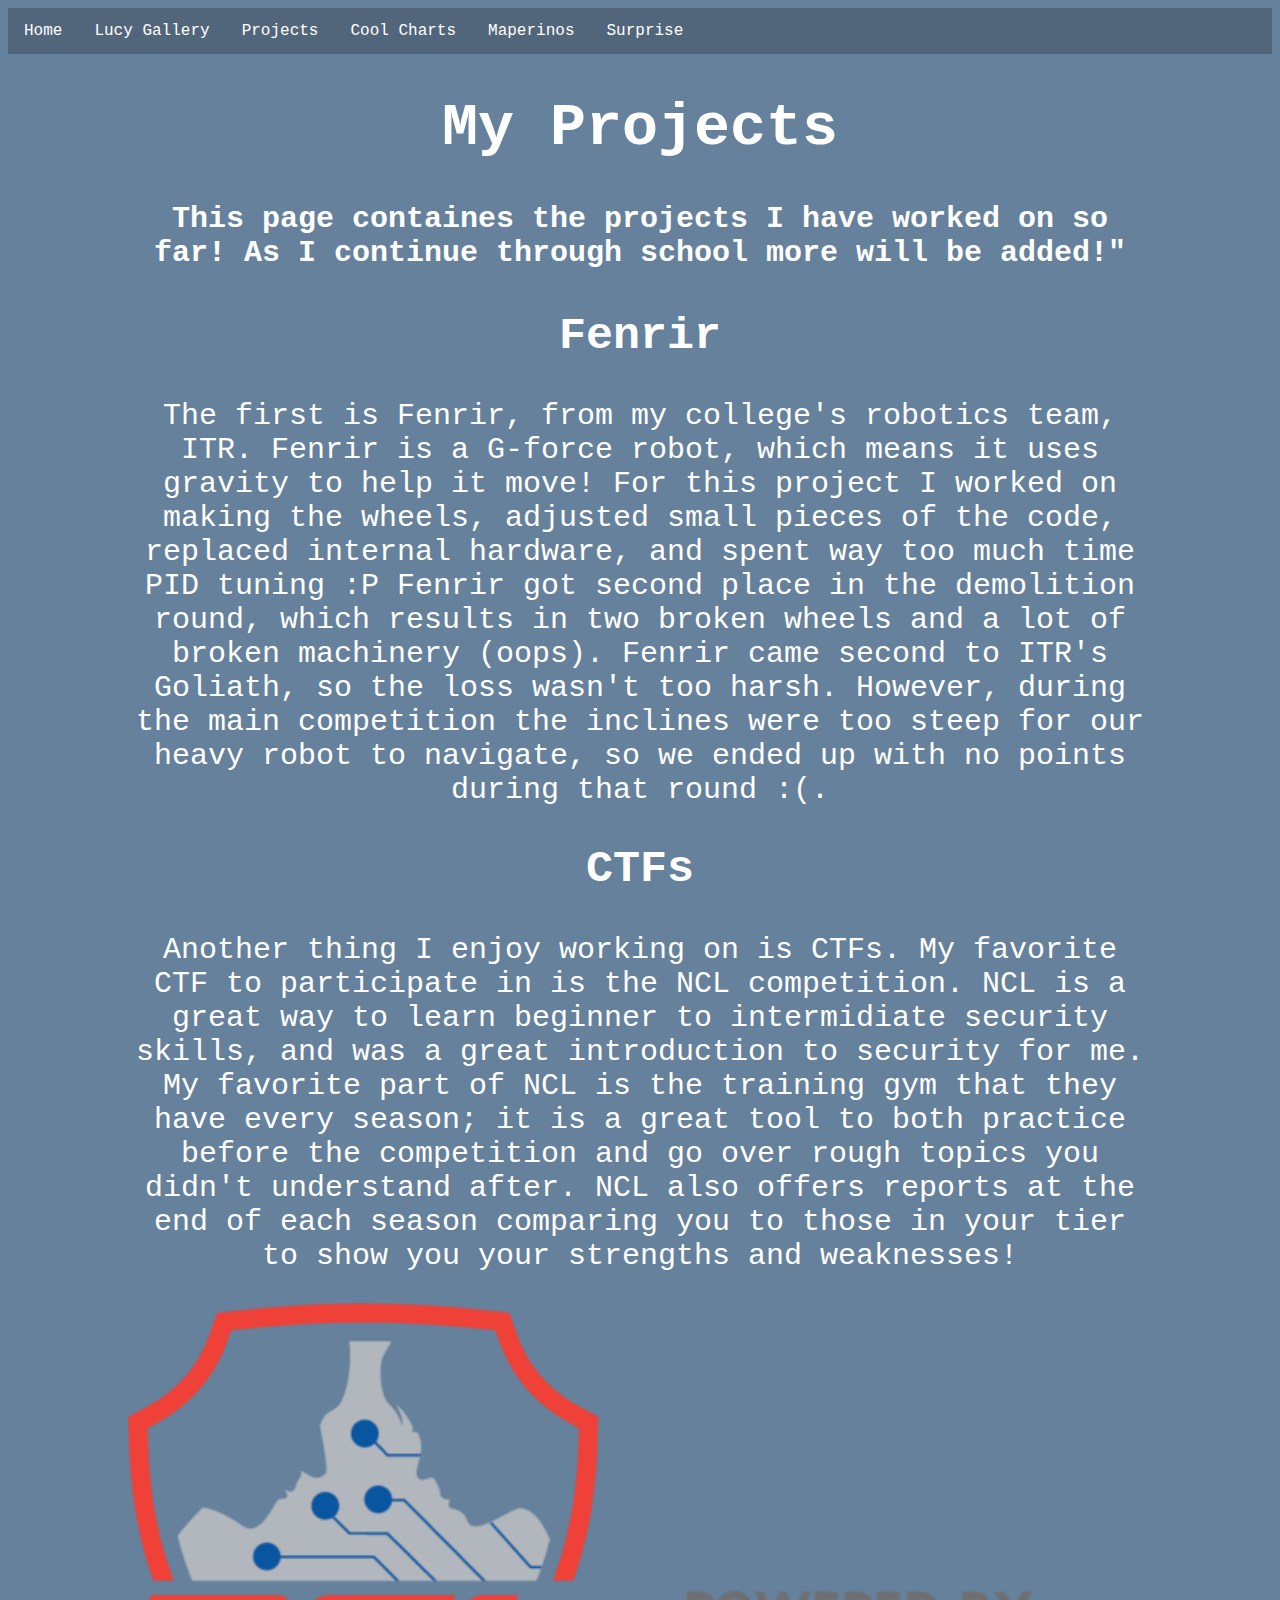
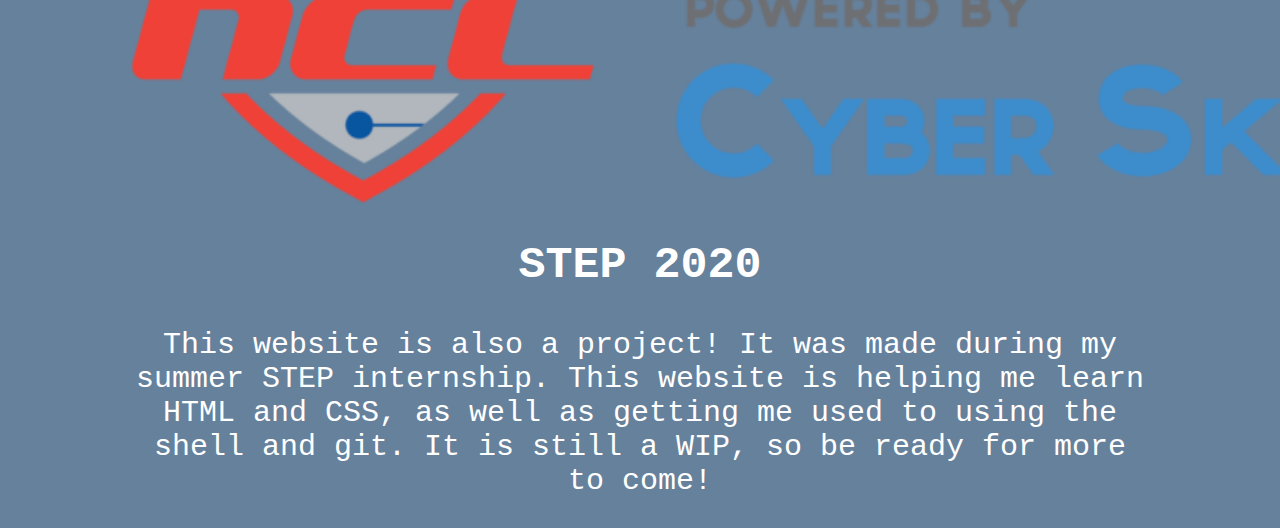
<file: portfolio/src/main/webapp/proj.html>
<!DOCTYPE html>
<html>
  <head>
    <meta charset="UTF-8">
    <title>My Projects</title>
    <link rel="stylesheet" href="style.css">
  </head>
  <body bgcolor="#66819c">
    <nav id="navbar">
      <ul id="ulNav">
        <li id="linav"><a href="index.html">Home</a></li>
        <li id="linav"><a href="lucygallery.html">Lucy Gallery</a></li>
        <li id="linav"><a href="proj.html">Projects</a></li>
        <li id="linav"><a href="charts.html">Cool Charts</a></li>
        <li id="linav"><a href="maps.html">Maperinos</a></li>
        <li id="linav"><a href="surprise.html">Surprise</a></li>
      </ul>
    </nav>
    <div id="content">
      <h1>My Projects<h1>
        <p>This page containes the projects I have worked on so far! As I continue through school more will be added!"</p>
	<h2>Fenrir</h2>
	<p>The first is Fenrir, from my college's robotics team, ITR. Fenrir is a G-force robot, which means it uses gravity to help it move! For this project I worked on making the wheels,
	   adjusted small pieces of the code, replaced internal hardware, and spent way too much time PID tuning :P Fenrir got second place in the demolition round, which results in two broken wheels and a lot of broken machinery (oops).
	   Fenrir came second to ITR's Goliath, so the loss wasn't too harsh. However, during the main competition the inclines were too steep for our heavy robot to navigate, so we ended up with no points during that round :(.</p>
	<h2>CTFs</h2>
	<p>Another thing I enjoy working on is CTFs. My favorite CTF to participate in is the NCL competition. NCL is a great way to learn beginner to intermidiate security skills, and was a great introduction to security for me.
	   My favorite part of NCL is the training gym that they have every season; it is a great tool to both practice before the competition and go over rough topics you didn't understand after. 
	   NCL also offers reports at the end of each season comparing you to those in your tier to show you your strengths and weaknesses!</p>
	<img src="images/projImages/NCL.jpg">
	<h2>STEP 2020</h2>
	<p>This website is also a project! It was made during my summer STEP internship. This website is helping me learn HTML and CSS, as well as getting me used to using the shell and git. It is still a WIP, so be ready for more to come!</p>
    </div>
  </body>
</html>
</file>
<file: portfolio/src/main/webapp/style.css>
#content {
  margin-left: auto;
  margin-right: auto;
  width: 80vw;
}

#greeting-container {
  color: white;
  font-family:"Courier New", Courier, monospace;
  font-size: 30px;  
  margin-left: auto;
  margin-right: auto;
  margin-top: 20px;
  text-align: center;
  width: 80vw;
}

#message-container {  
  color: white;
  font-family:"Courier New", Courier, monospace;
  font-size: 30px;
  margin-left: auto;
  margin-right: auto;
  margin-top: 20px;
  text-align: center;
  width: 80vw;
}

.comment {
  align-items: center;
  background-color: #51667b;
  border: medium double black;
  display: flex;
  justify-content: center;
  margin: 10px;
  padding: 10px;
  width: 80vw;
}

.comment span {
  flex-grow: 1;
}

h1 {
  color: white;
  font-family:"Courier New", Courier, monospace;
  font-size: 60px;
  text-align: center;
}

h2 {
  color: white;
  text-align: center;
  font-family:"Courier New", Courier, monospace;
  font-size: 45px;
}

p {
  color: white;
  font-family:"Courier New", Courier, monospace;
  font-size: 30px;
  text-align: center;
}

img {
  display: block;
  margin-left: auto;
  margin-right: auto;
  height: 500px;
}

.icon {
  display: block;
  margin-left: auto;
  margin-right: auto;
  width: 500px;
}

#ulNav { 
  background-color: #51667b;
  list-style-type: none;
  margin: 0;
  overflow: hidden;
  padding: 0;
}

#linav {
  float: left;
}

li a {
  color: white;
  display: block;
  font-family: "Courier New", Courier, monospace;
  padding: 14px 16px;
  text-align: center;
  text-decoration: none;
}

ul {
  text-align: center;
  list-style-position: inside;
}

li a:hover {
  background-color: #32404d;
}

.col {
  flex: 50%;
  padding: 10px;
}

.row {
  display: flex;
}

.center {
  align-items: center;
  display: flex;
  justify-content: center;
}

.button {
  background-color: #51667b;
  border-radius: 14px;
  color: white;
  cursor: pointer;
  font-family: "Courier New", Courier, monospace;
  font-size: 24px;
  margin: 4px 2px;
  padding: 10px 28px; 
  text-align: center;
  text-decoration: none;
  transition-duration: 0.4s;
}

.button:hover {
  background-color: #32404d;
}

label {
  color: white;
  font-family:"Courier New", Courier, monospace;
  font-size: 30px;
  text-align: center;
}

input[type=text] {
  border: thin solid #51667b;
  border-radius: 4px;
  box-sizing: border-box;
  color: #51667b;
  display: inline-block;
  font-family:"Courier New", Courier, monospace;
  font-size: 30px;
  margin: 8px 0;
  width: 60vw;
}

#map {
  border: thin solid black;
  width: 100vw;
  height: 800px;
}

iframe {
  border: thin solid black;
  width: 100vw;
  height: 700px;
}
</file>
